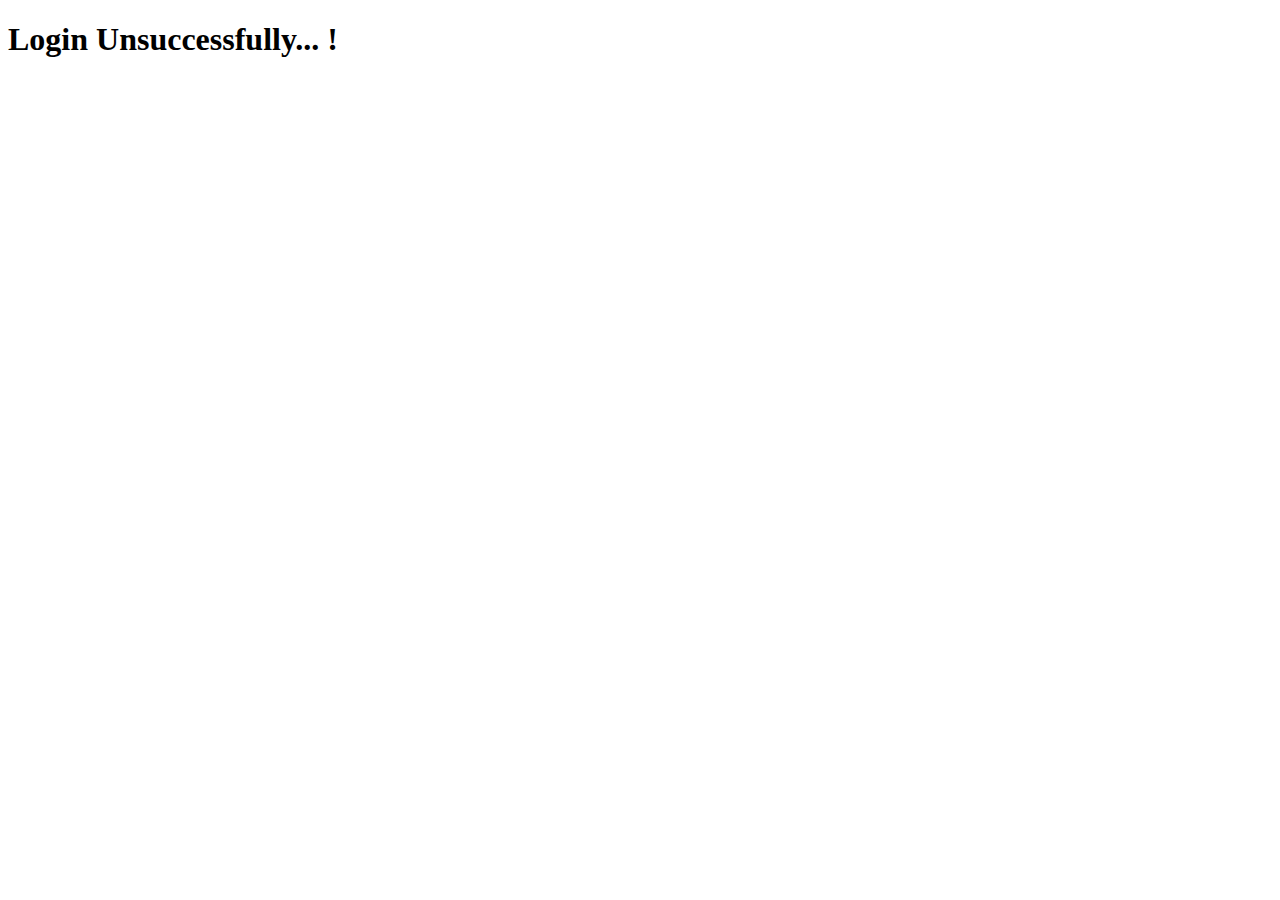
<file: loginfailure.html>
<!DOCTYPE html>
<html lang="en">
<head>
    <meta charset="UTF-8">
    <meta http-equiv="X-UA-Compatible" content="IE=edge">
    <meta name="viewport" content="width=device-width, initial-scale=1.0">
    <title>RMS</title>
</head>
<body>
    <h1> Login Unsuccessfully... !</h1>
</body>
</html>
</file>
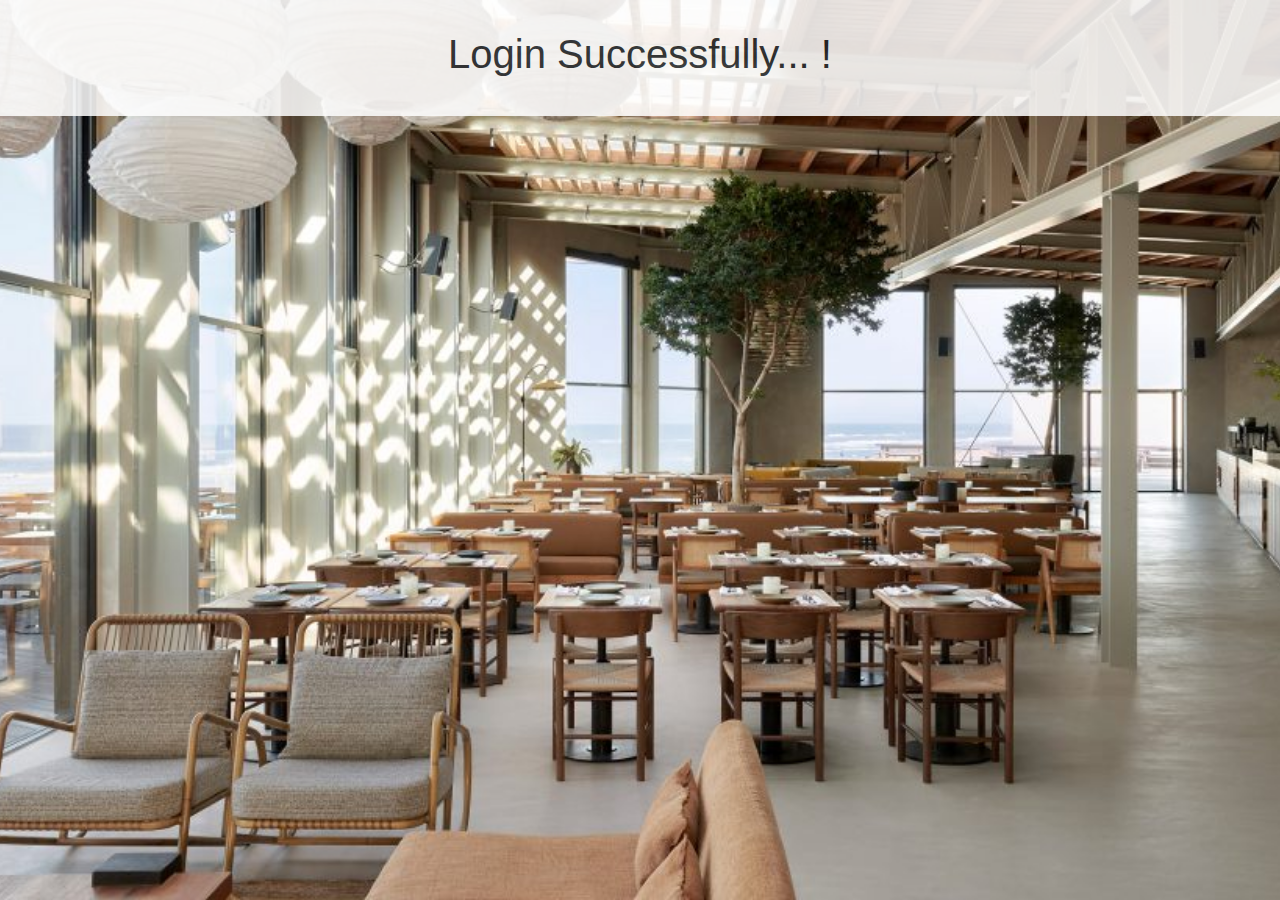
<file: loginsuccess.html>
<!DOCTYPE html>
<html lang="en">
<head >
    <meta charset="UTF-8">
    <meta http-equiv="X-UA-Compatible" content="IE=edge">
    <meta name="viewport" content="width=device-width, initial-scale=1.0">
    <title> RMS</title>
    <link rel="stylesheet" href="index.css">
    <link rel="stylesheet" href="bootstrap.css">
  	<!-- <link rel="preconnect" href="https://fonts.googleapis.com">
    <link rel="preconnect" href="https://fonts.gstatic.com" crossorigin> -->
    <link href="https://fonts.googleapis.com/css2?family=DM+Serif+Display:ital@0;1&family=DM+Serif+Text&family=PT+Serif&display=swap" rel="stylesheet">
    <link
			rel="stylesheet"
			href="https://cdnjs.cloudflare.com/ajax/libs/font-awesome/5.15.4/css/all.min.css"
			integrity="sha512-1ycn6IcaQQ40/MKBW2W4Rhis/DbILU74C1vSrLJxCq57o941Ym01SwNsOMqvEBFlcgUa6xLiPY/NS5R+E6ztJQ=="
			crossorigin="anonymous"
			referrerpolicy="no-referrer"
		/>
		<link rel="icon" href="images/icon_browse.png">
    <script src="jquery.js"></script>
    <script src="bootstrap.js"></script>

</head>
<body on>
    <h1> Login Successfully... !</h1>
    
<script src="index.js"></script>
<script src="indexjq.js"></script>
</body>
</html>
</file>
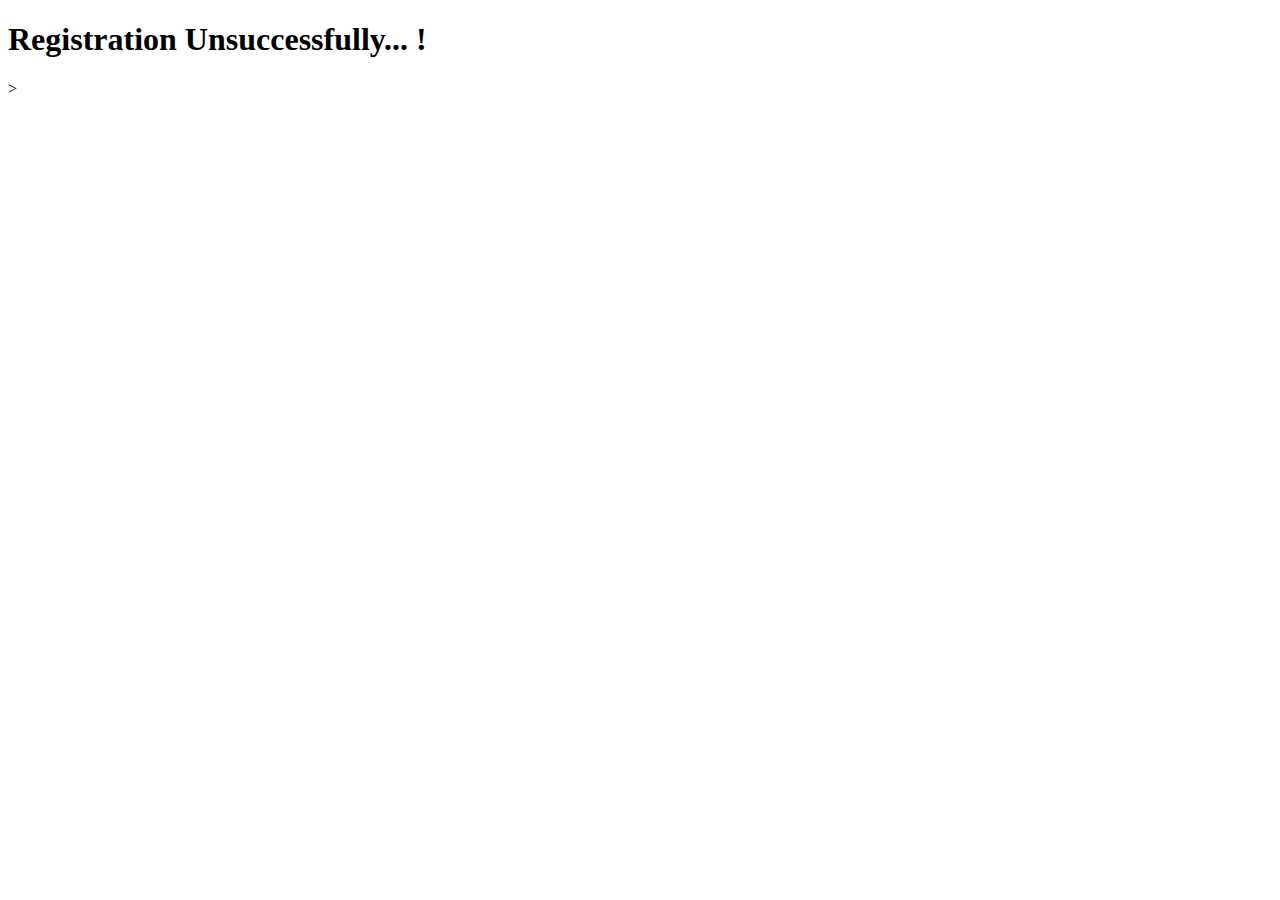
<file: regfailure.html>
<!DOCTYPE html>
<html lang="en">
<head>
    <meta charset="UTF-8">
    <meta http-equiv="X-UA-Compatible" content="IE=edge">
    <meta name="viewport" content="width=device-width, initial-scale=1.0">
    <title>RMS</title>
</head>
<body>
    <h1> Registration Unsuccessfully... !</h1>>
</body>
</html>
</file>
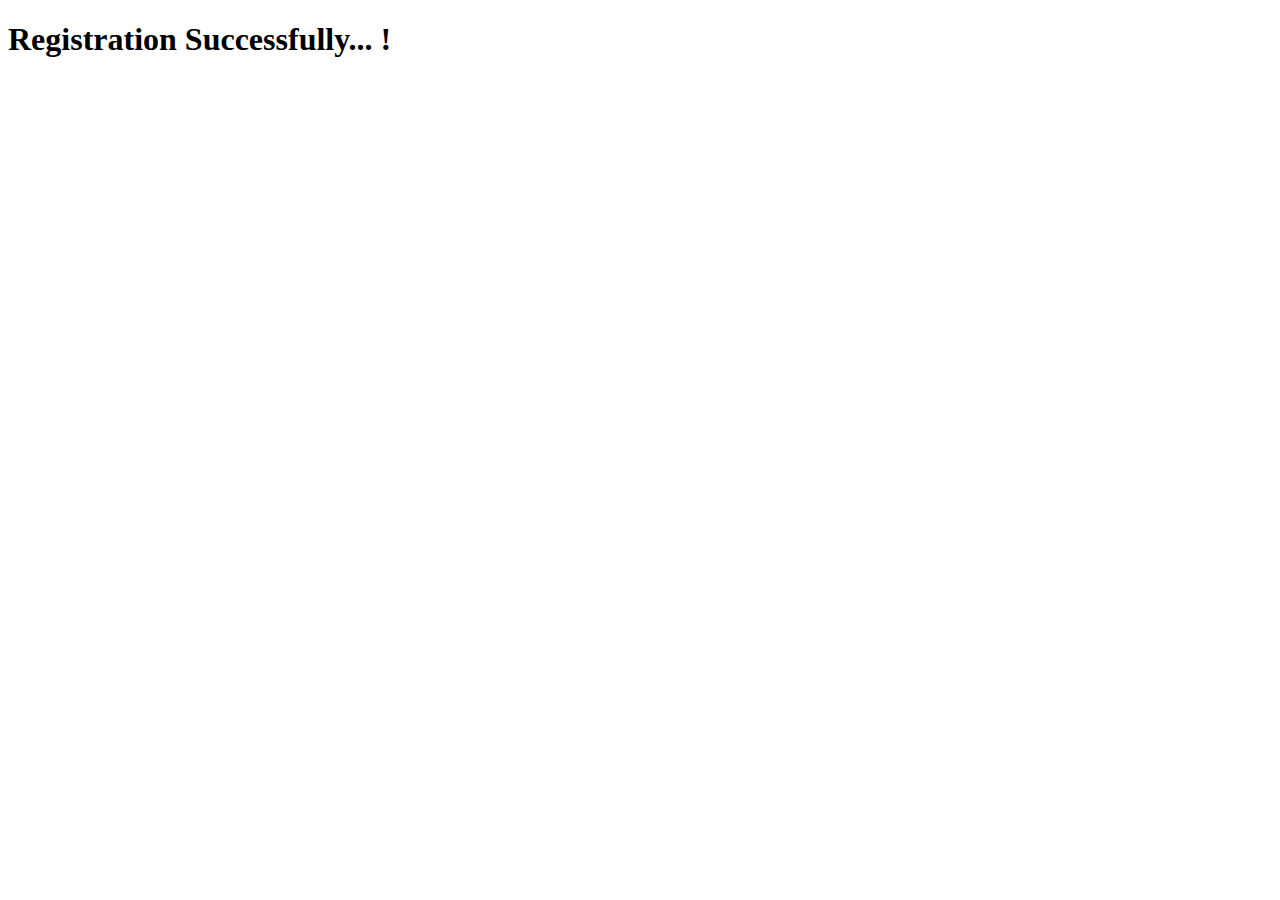
<file: regsuccess.html>
<!DOCTYPE html>
<html lang="en">
<head>
    <meta charset="UTF-8">
    <meta http-equiv="X-UA-Compatible" content="IE=edge">
    <meta name="viewport" content="width=device-width, initial-scale=1.0">
    <title>RMS</title>
</head>
<body>
    <h1> Registration Successfully... !</h1>
</body>
</html>
</file>
<file: index.css>
html {
	scroll-behavior: smooth;
	background: url(images/Back_index.jpg) no-repeat center fixed;
	background-size:cover;
	width: 100%;
	height: fit-content;
	font-family: 'DM Serif Display', serif;
	font-family: 'DM Serif Text', serif;
	font-family: 'PT Serif', serif;
  }
  body{
	  background-color: rgb(255, 255, 255);
	  opacity: 0.85;
	  width: auto;
	  height: fit-content;
	  padding: 30px;
  }
  h1{
	  font-family: 'DM Serif Display', serif;
	  margin-top: 0rem;
	  color: rgb(20, 160, 160);
	  font-family: serif;
	  text-align: center;
  }
  .text-success{
	  white-space: nowrap;
	  font-family: 'DM Serif Display', serif;
	  font-size: 300%;
	  padding-bottom: 1rem;
	  margin-top: 0%;
	  padding-left: 0rem;
  }
  .navbar{
	  white-space: nowrap;
	  padding: 0rem;
  }
  .navbar-brand{
	  padding: 0rem;
	  font-family: 'DM Serif Display', serif;
  }
  .navbar-item{
	  font-family: 'DM Serif Display', serif;
	  font-weight: bold;
	  color: rgb(255, 255, 255);
	  border: #fff;
  }
  .main-content{
	  font-family: 'PT Serif', serif;
	  /* position: relative; */
	  float: left;
	  width: 100%;
	  border-radius: 20px;
	  margin-left: 1rem;
	  margin-top: 2rem
  };
  .login_form{
	  background: rgb(255, 255, 255);
	  border-top-right-radius:20px;
	  border-bottom-right-radius:20px;
	  border-top:1px solid rgb(245, 245, 245);
	  border-right:1px solid rgb(245, 243, 243);
  }
  form{
	  align-content: center;
	  padding: 0 2rem;
  }
  .form__input{
	  width: 100%;
	  border: #fff;
	  border-radius: 0px;
	  border-bottom: 1px solid rgb(255, 252, 252);
	  padding: 0.2rem;
	  padding-left: 1rem;
	  margin:0.5rem auto;
  }
  .btn{
	  transition: all .1s ease;
	  width: 80%;
	  border: #fff;
	  border-radius: 30px;
	  color:#008080;
	  font-weight: 500px;
	  background-color: #fff;
	  margin-top: 0.5em;
	  margin-bottom: 0.5em;
  }
  .btn:hover, .btn:focus{
	  background-color: #046666;
	  color:#fff;
	  outline: none;
  }
  #logo{
	  position: relative;
	  float: left;
	  padding: 10px;
	  opacity: 0.8;
  }
  .container-fluid{
	  text-align: right;
	  align-content: right;
	  ruby-align: auto;
  }
  #c1{
		  text-align: relative;
		  float: center;
		  font-weight: bold;
		  color: rgb(8, 128, 128);
		  font-family: 'PT Sans Narrow', sans-serif;
		  font-size: 60%;
		  padding: 10px;
		  font-size: 40px;
		  color: rgb(8, 128, 128);
	  }
  #con7{
		  /* margin-left: 10%; */
		  width: 80%;
		  height: 50%;
		  position: relative;
		  float: center;
		  color: #046666;
		  text-align: left;
		  padding-top: 2rem;
		  white-space:inherit;
		  padding-bottom: 0rem;
	  }
  .nav-link{
		  margin-top: 0px;
		  padding: 3rem;
		  position: relative;
		  float: left;
		  font-size: 30px;
		  color: rgb(8, 128, 128);
	  } 
  .bottomrow{
	  display: inline;
	  text-align: nowrap;
	  margin-top: 60%;
	  filter: brightness(200%);
	  filter: contrast(200%);
	  filter: drop-shadow(150%);
	  filter: saturate(150%);
  }
  .button1 {
	  outline: 1px dotted;
  }
  #login{
	  white-space: nowrap;
	  display: inline-block;
	  position: relative;
	  padding-top: 0%;
	  padding: 5%;
	  padding-left: 0%;
  }
  #login1{
	  white-space: nowrap;
	  display: inline-block;
}
.row{
	padding: none;
}

@media screen and (min-width: 480px) {
 
    #login {
		padding: none;
		height: fit-content;
    }
}
</file>
